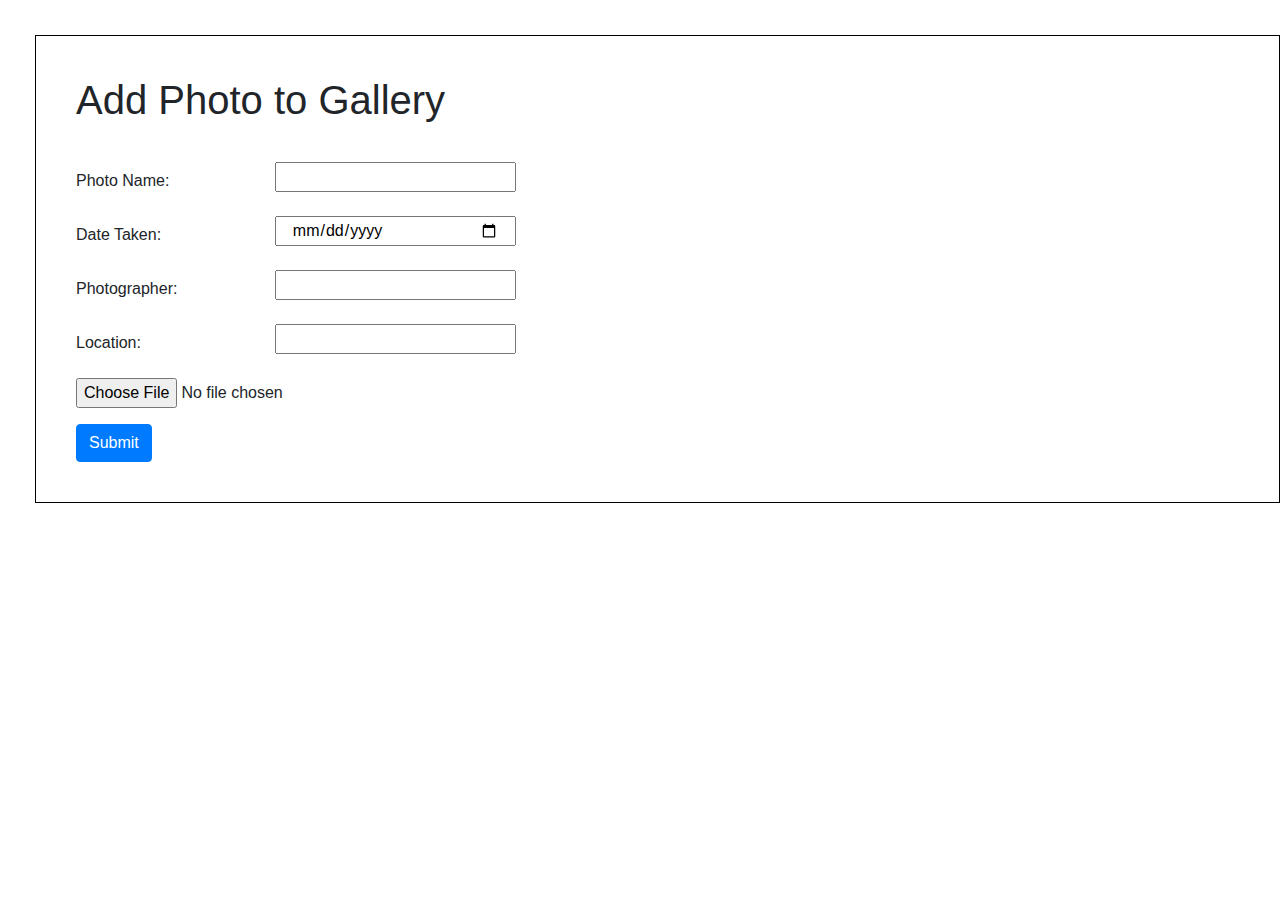
<file: index.html>
<!DOCTYPE html>
<html lang="en">
<head>
    <meta charset="UTF-8">
    <meta name="viewport" content="width=device-width, initial-scale=1.0">
    <title>Assignment 1</title>
    <link rel="stylesheet" href="https://stackpath.bootstrapcdn.com/bootstrap/4.3.1/css/bootstrap.min.css" integrity="sha384-ggOyR0iXCbMQv3Xipma34MD+dH/1fQ784/j6cY/iJTQUOhcWr7x9JvoRxT2MZw1T" crossorigin="anonymous">
    <link rel="stylesheet" href="styles.css">
</head>
<body>
    <div class="mainContainer">
        <div class="formContainer">
            <h1 class="header">Add Photo to Gallery</h1>
            <form action="gallery.php" method="post" enctype="multipart/form-data">
                <div class="form-group row">
                <label for="nameInput" class="col-sm-2 col-form-label">Photo Name:</label>
                    <div class="col-sm-10">
                        <input type="text" class="col-sm-3" id="name" name="name" required>
                    </div>
                </div>
                <div class="form-group row">
                    <label for="dateInput" class="col-sm-2 col-form-label">Date Taken:</label>
                    <div class="col-sm-10">
                        <input type="date" class="col-sm-3" id="date" name="date" required>
                    </div>
                </div>
                <div class="form-group row">
                    <label for="photographerInput" class="col-sm-2 col-form-label">Photographer:</label>
                    <div class="col-sm-10">
                        <input class="col-sm-3" id="photographerInput" name="photographer" required>
                    </div>
                </div>
                <div class="form-group row">
                    <label for="locationInput" class="col-sm-2 col-form-label">Location:</label>
                    <div class="col-sm-10">
                        <input class="col-sm-3" id="locationInput" name="location" required>
                    </div>
                </div>
                <div class="form-group row">
                    <input class="col-sm-3" type="file" name="fileToUpload" id="fileToUpload" accept="image/*" required>
                </div>
                    <input onclick="document.dropdown.submit()" type="submit" class="btn btn-primary" name="submit"/>
                </div>
            </form>
        </div>
    </div>
</body>
</html>
</file>
<file: styles.css>
.formContainer {
    border: 1px solid black;
    padding: 40px;
}

.mainContainer {
    padding-left: 35px;
    padding-top: 35px;
}

.header {
    padding-bottom: 30px;
}

.image {
	width: 350px;
	height: 350px;
}

.upload-button {
  width: 160px;
}

.button-container {
  display: flex;
  justify-content: center;
  padding-bottom: 30px;
}

.display-error
{
  width: 400px;
  border: 1px solid #D8D8D8;
  padding: 5px;
  border-radius: 5px;
  font-family: Arial;
  font-size: 11px;
  text-transform: uppercase;
  background-color: rgb(255, 249, 242);
  color: rgb(211, 0, 0);
  text-align: center;
}

.display-success
{
  width: 400px;
  border: 1px solid #D8D8D8;
  padding: 5px;
  border-radius: 5px;
  font-family: Arial;
  font-size: 11px;
  text-transform: uppercase;
  background-color: rgb(236, 255, 216);
  color: green;
  text-align: center;
}

.featured-image-block-grid-header {
  margin-left: auto;
  margin-right: auto;
}

.featured-image-block {

  margin-bottom: 20px;
  margin-left: 60px;
  
  .featured-image-block-title {
    font-weight: 600;
    margin-top: 10px;
    text-transform: uppercase;
    letter-spacing: 1px;
    font-size: 1em;
    color: #404040;
  }
 
  a:hover {
    p {
      color: map-get($foundation-palette, primary);
    }
  }
}
</file>
